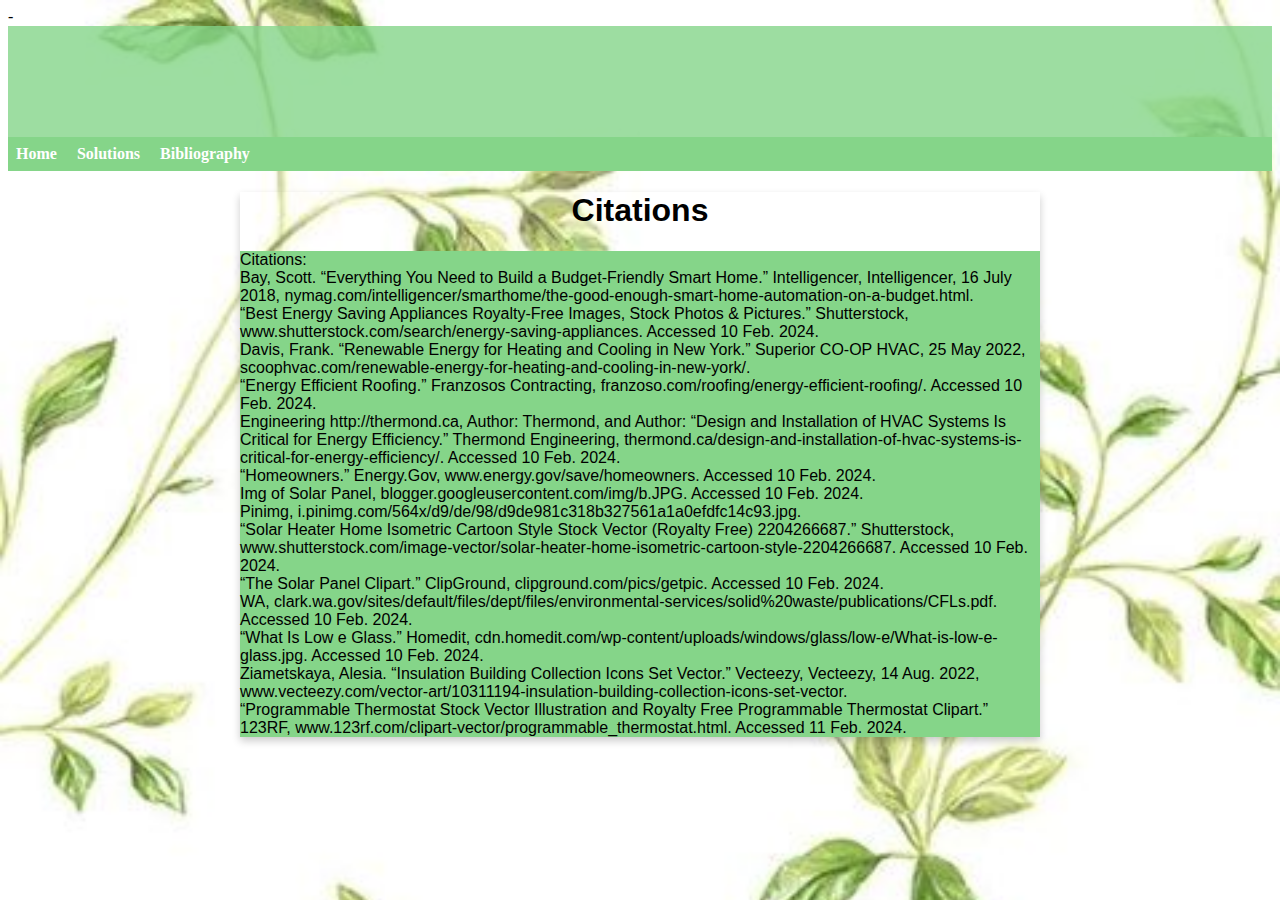
<file: bib.html>
-<!DOCTYPE html>
<html>

<head>
  <meta charset="utf-8">
  <meta name="viewport" content="width=device-width">
  <title>mock</title>
  <link href="style.css" rel="stylesheet" type="text/css" />
  <title>Green Energy solutions</title>
  <div class="title">
    <span>R</span>
    <span>e</span>
    <span>l</span>
    <span>i</span>
    <span>s</span>
    <span>h</span>
    <span>G</span>
    <span>r</span>
    <span>e</span>
    <span>e</span>
    <span>n</span>
    <span>S</span>
    <span>o</span>
    <span>l</span>
    <span>u</span>
    <span>t</span>
    <span>i</span>
    <span>o</span>
    <span>n</span>
    <span>s</span>
  </div>
</head>

<nav  
  <h2>
    <ul>
      <li>
        <a href="index.html">Home</a>
        <a href="solutions.html">Solutions</a>
        <a href="bib.html">Bibliography </a>
      </li>
    </ul>
  </h2>
</nav>
  
<body>


  <p>

    <div class="cardx">
      <h1>Citations</h1>
      <ul>
        
        Citations: 
        <li>Bay, Scott. “Everything You Need to Build a Budget-Friendly Smart Home.” Intelligencer, Intelligencer, 16 July 2018, nymag.com/intelligencer/smarthome/the-good-enough-smart-home-automation-on-a-budget.html. </li>

        <li>“Best Energy Saving Appliances Royalty-Free Images, Stock Photos & Pictures.” Shutterstock, www.shutterstock.com/search/energy-saving-appliances. Accessed 10 Feb. 2024. </li>
 
          <li>Davis, Frank. “Renewable Energy for Heating and Cooling in New York.” Superior CO-OP HVAC, 25 May 2022, scoophvac.com/renewable-energy-for-heating-and-cooling-in-new-york/. </li>

            <li>“Energy Efficient Roofing.” Franzosos Contracting, franzoso.com/roofing/energy-efficient-roofing/. Accessed 10 Feb. 2024. </li>

              <li>Engineering        http://thermond.ca, Author: Thermond, and Author: “Design and Installation of HVAC Systems Is Critical for Energy Efficiency.” Thermond Engineering, thermond.ca/design-and-installation-of-hvac-systems-is-critical-for-energy-efficiency/. Accessed 10 Feb. 2024. </li>

                <li>“Homeowners.” Energy.Gov, www.energy.gov/save/homeowners. Accessed 10 Feb. 2024. </li>

                  <li>Img of Solar Panel, blogger.googleusercontent.com/img/b.JPG. Accessed 10 Feb. 2024. </li>

                    <li>Pinimg, i.pinimg.com/564x/d9/de/98/d9de981c318b327561a1a0efdfc14c93.jpg. </li>
                      <li>“Solar Heater Home Isometric Cartoon Style Stock Vector (Royalty Free) 2204266687.” Shutterstock, www.shutterstock.com/image-vector/solar-heater-home-isometric-cartoon-style-2204266687. Accessed 10 Feb. 2024. </li>

                        <li>“The Solar Panel Clipart.” ClipGround, clipground.com/pics/getpic. Accessed 10 Feb. 2024. </li>

                          <li>WA, clark.wa.gov/sites/default/files/dept/files/environmental-services/solid%20waste/publications/CFLs.pdf. Accessed 10 Feb. 2024. </li>

                            <li>“What Is Low e Glass.” Homedit, cdn.homedit.com/wp-content/uploads/windows/glass/low-e/What-is-low-e-glass.jpg. Accessed 10 Feb. 2024. </li>

                              <li>Ziametskaya, Alesia. “Insulation Building Collection Icons Set Vector.” Vecteezy, Vecteezy, 14 Aug. 2022, www.vecteezy.com/vector-art/10311194-insulation-building-collection-icons-set-vector. </li>

                                <li>“Programmable Thermostat Stock Vector Illustration and Royalty Free Programmable Thermostat Clipart.” 123RF, www.123rf.com/clipart-vector/programmable_thermostat.html. Accessed 11 Feb. 2024. </li>

      </ui>
</p>
    </div>
  </p>

</body>

</html>
</file>
<file: style.css>
/*TITLE BEGIN*/
html{
  background-image:url("images/bg.jpg") ;
  background-repeat: no-repeat;
  background-size: 100%;
}  
.learn-more-btn {
  display: block;
  margin: 0 auto;
  padding: 15px 30px;
  background-color: green;
  color: white;
  text-align: center;
  text-decoration: none;
}
.learn-more-btn:hover {
  background-color: darkgreen;
}
.title {
  position: relative;
  display: flex;
  justify-content: center;
  align-items: center;
  width: 100%;
  background-color: #85d589;
  opacity: 80%;
}

.title span{
  font-size: 6em;
  font-weight: bold;
  color: #fff;
  opacity: 0;
  animation: drop 0.4s linear forwards;
}

.title span:nth-child(2){
  animation-delay: 0.2s;
}
.title span:nth-child(3){
    animation-delay: 0.3s;
}
.title span:nth-child(4){
  animation-delay: 0.4s;
}
.title span:nth-child(5){
  animation-delay: 0.5s;
}
.title span:nth-child(6){
  animation-delay: 0.6s;
}
.title span:nth-child(7){
  animation-delay: 0.7s;
}
.title span:nth-child(8){
  animation-delay: 0.8s;
}
.title span:nth-child(9){
  animation-delay: 0.9s;
}
.title span:nth-child(10){
    animation-delay: 1s;
}
.title span:nth-child(11){
  animation-delay: 1.1s;
}
.title span:nth-child(12){
  animation-delay: 1.2s;
}
.title span:nth-child(13){
  animation-delay: 1.3s;
}
.title span:nth-child(14){
  animation-delay: 1.4s;
}
.title span:nth-child(15){
  animation-delay: 1.5s;
}
.title span:nth-child(16){
  animation-delay: 1.6s;
}
.title span:nth-child(17){
  animation-delay: 1.7s;
}
.title span:nth-child(18){
  animation-delay: 1.8s;
}
.title span:nth-child(19){
  animation-delay: 1.9s;
}
.title span:nth-child(20){
  animation-delay: 2s;
}

@keyframes drop{
  0%{
    transform: translateY(-100px) scaleY(0.9);
  }
  5%{
    opacity: 0.7;
  }
  50%{
    transform: translateY(0px) scaleY(1);
    opacity: 1;
  }
  65%{
    transform: translateY(-17px) scaleY(0.9);
  }
  75%{
    transform: translateY(-22px) scaleY(0.9);
  }
  100%{
    transform: translateY(0px) scaleY(1);
    opacity: 1;
  }
}
/*Title END*/

/* NAV Begin */
ul{ 
  list-style-type: none;
  margin: 0;
  padding: 0;
  width: 100%;
  background-color: #85d589;
  text-align: left;
}

li a {
  display: inline-block;
  padding: 8px;
  color:#ffffff;
  text-decoration: none;
  font-weight: bold;
}

a:hover, a:active
{
  background-color: #96c598;
}
/* NAV END */

/* BODY Begin */
.column-right {
  display: inline-flex;
  justify-content: center;
  align-items: center;
  padding: 0rem 2rem;
  flex-direction: column;
}
/* img{
  width: 180px;
  height: 160px;
  border-radius:20PX;
} */
.column-left {
  display: inline-flex;
  flex-direction: column;
  justify-content: center;
  align-items: flex-start;
  color: #000;
  padding: 0rem 2rem;
}


/* CARD Begin */

.card-container {
  display: flex;
  flex-wrap: wrap;
  justify-content: space-around;
}
.card {
  width: calc(33.33% - 20px); /* 3 cards in one line with margin */
  height: 200px;
  margin: 10px;
  transform-style: preserve-3d;
  transition: transform 1s;
  align-self: center;
}

.card:hover {
  transform: rotateY(180deg);
}

.card-inner {
  width: 100%;
  height: 100%;
  transform-style: preserve-3d;
  
}

.card-front, .card-back {
  width: 100%;
  height: 100%;
  position: absolute;
  backface-visibility: hidden;
  display: flex;
  align-items: center;
  justify-content: center;
  box-shadow: 20px 20px 20px rgba(0, 0, 0, 0.1);
  border-radius: 20px;
}

.card-front {
  background-color: #ffffff;
}
.card-front:nth-child(1) {
  background-image: URL('images/image1.jpg');
}
.card-front:nth-child(2) {
  background-image: URL('images/image2.jpg');
}
.card-front:nth-child(3) {
  background-image: URL('images/image3.jpg');
}


.card-back {
  background-color: #85d589;
  transform: rotateY(180deg);
}
/*CARD END*/
.cardx {
  box-shadow: 0 4px 8px 0 rgba(0, 0, 0, 0.2);
  max-width: 800px;
  margin: auto;
  text-align: center;
  font-family: arial;
}
</file>
